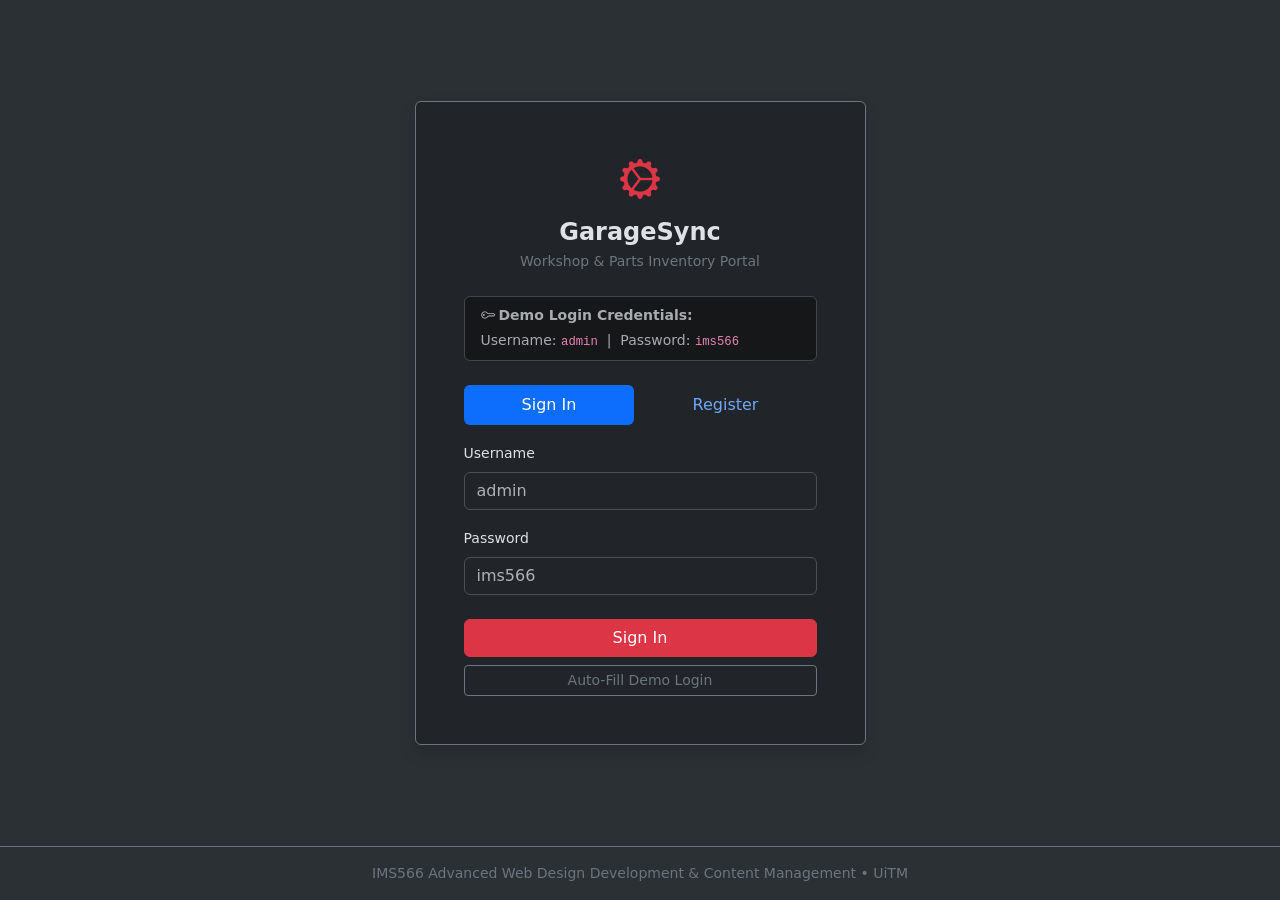
<file: index.html>
<!DOCTYPE html>
<html lang="en" data-bs-theme="dark">
<head>
  <meta charset="UTF-8" />
  <meta name="viewport" content="width=device-width, initial-scale=1.0" />
  <meta name="description" content="GarageSync - Workshop & Parts Management Login" />
  <meta name="author" content="Adlin Syahmi" />
  <title>Login | GarageSync</title>
  <link href="https://cdn.jsdelivr.net/npm/bootstrap@5.3.3/dist/css/bootstrap.min.css" rel="stylesheet" />
  <link href="https://cdn.jsdelivr.net/npm/bootstrap-icons@1.11.3/font/bootstrap-icons.min.css" rel="stylesheet" />
  <link rel="stylesheet" href="css/style.css" />
</head>
<body class="bg-body-tertiary d-flex flex-column min-vh-100">

  <main class="container my-auto py-5">
    <div class="row justify-content-center">
      <div class="col-md-6 col-lg-5">
        <div class="card border-secondary shadow">
          <div class="card-body p-4 p-md-5">
            <div class="text-center mb-4">
              <i class="bi bi-gear-wide-connected fs-1 text-danger"></i>
              <h1 class="h4 fw-bold mt-2 mb-1">GarageSync</h1>
              <p class="text-secondary small mb-0">Workshop &amp; Parts Inventory Portal</p>
            </div>

            <!-- Hardcoded Credentials Mentioned Directly on Page -->
            <div class="alert alert-secondary py-2 px-3 small mb-4" role="note">
              <div class="fw-semibold mb-1"><i class="bi bi-key me-1"></i>Demo Login Credentials:</div>
              <div>Username: <code>admin</code> &nbsp;|&nbsp; Password: <code>ims566</code></div>
            </div>

            <!-- Auth Tabs -->
            <ul class="nav nav-pills nav-fill mb-3" role="tablist">
              <li class="nav-item" role="presentation">
                <button class="nav-link active" id="login-tab" data-bs-toggle="pill" data-bs-target="#login-pane" type="button" role="tab">Sign In</button>
              </li>
              <li class="nav-item" role="presentation">
                <button class="nav-link" id="register-tab" data-bs-toggle="pill" data-bs-target="#register-pane" type="button" role="tab">Register</button>
              </li>
            </ul>

            <div id="authAlert" class="alert d-none py-2 small" role="alert"></div>

            <div class="tab-content">
              <!-- Login Form -->
              <div class="tab-pane fade show active" id="login-pane" role="tabpanel">
                <form id="loginForm" novalidate>
                  <div class="mb-3">
                    <label for="loginUsername" class="form-label small">Username</label>
                    <input type="text" class="form-control" id="loginUsername" placeholder="admin" required />
                  </div>
                  <div class="mb-3">
                    <label for="loginPassword" class="form-label small">Password</label>
                    <input type="password" class="form-control" id="loginPassword" placeholder="ims566" required />
                  </div>
                  <div class="d-grid gap-2 mt-4">
                    <button type="submit" class="btn btn-danger">Sign In</button>
                    <button type="button" id="fillDemoBtn" class="btn btn-outline-secondary btn-sm">Auto-Fill Demo Login</button>
                  </div>
                </form>
              </div>

              <!-- Register Form -->
              <div class="tab-pane fade" id="register-pane" role="tabpanel">
                <form id="registerForm" novalidate>
                  <div class="mb-3">
                    <label for="regFullName" class="form-label small">Full Name</label>
                    <input type="text" class="form-control" id="regFullName" placeholder="e.g., Adlin Syahmi" required />
                  </div>
                  <div class="mb-3">
                    <label for="regUsername" class="form-label small">Username</label>
                    <input type="text" class="form-control" id="regUsername" placeholder="Choose username" required />
                  </div>
                  <div class="mb-3">
                    <label for="regPassword" class="form-label small">Password (min 6 chars)</label>
                    <input type="password" class="form-control" id="regPassword" placeholder="Create password" required />
                  </div>
                  <div class="d-grid mt-4">
                    <button type="submit" class="btn btn-danger">Create Account</button>
                  </div>
                </form>
              </div>
            </div>
          </div>
        </div>
      </div>
    </div>
  </main>

  <footer class="py-3 text-center text-secondary small border-top border-secondary">
    IMS566 Advanced Web Design Development &amp; Content Management &bull; UiTM
  </footer>

  <script src="https://cdn.jsdelivr.net/npm/bootstrap@5.3.3/dist/js/bootstrap.bundle.min.js"></script>
  <script src="js/data.js"></script>
  <script src="js/app.js"></script>
</body>
</html>
</file>
<file: css/style.css>
/* Minimal layout rules alongside standard Bootstrap 5 utilities */
.sidebar-nav {
  width: 250px;
  flex-shrink: 0;
}

.sidebar-nav .nav-link.active {
  background-color: #dc3545;
}

.chart-container {
  position: relative;
  width: 100%;
  height: 290px;
}/* Minimal layout rules alongside standard Bootstrap 5 utilities */
.sidebar-nav {
  width: 250px;
  flex-shrink: 0;
}

.sidebar-nav .nav-link.active {
  background-color: #dc3545;
}

.chart-container {
  position: relative;
  width: 100%;
  height: 290px;
}
</file>
